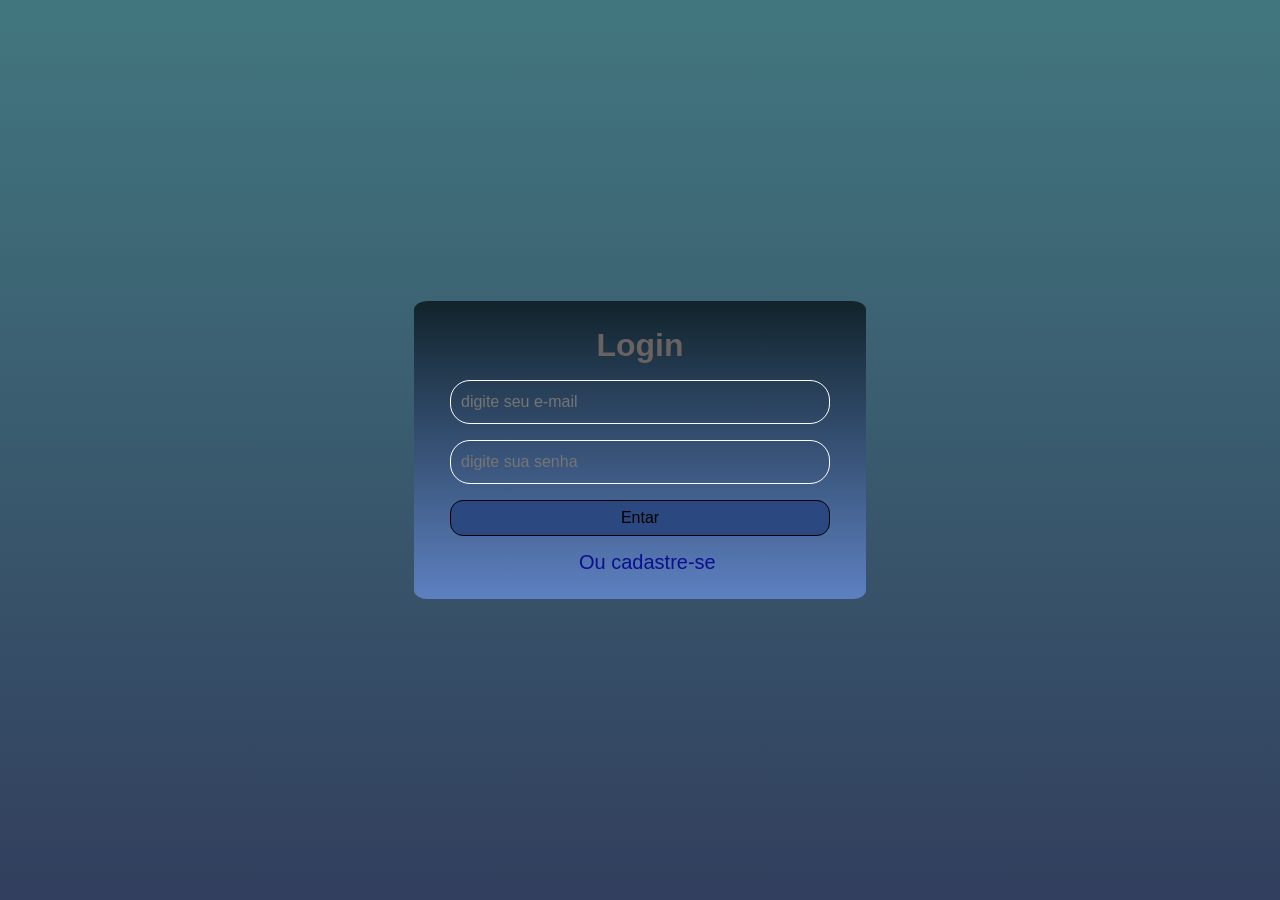
<file: index.html>
<!DOCTYPE html>
<html lang="en">
<head>
    <meta charset="UTF-8">
    <meta name="viewport" content="width=device-width, initial-scale=1.0">
    <title>Document</title>
    <link rel="stylesheet" href="./css/style.css">
    
</head>
<body>
    
   
    <div class="area-login">
    <h1 class="titulo">Login</h1>
    <div class="campo-grupo">
    <input id="email" class="campos" type="email"
        placeholder="digite seu e-mail">
        </div>

         <div class="campo-grupo">
    <input id="senha" class="campos" type="password"
        placeholder="digite sua senha">
        </div>

        
    <button class="botao" onclick="fazerLogin()">Entar</button>   
            <div class="campo-grupo">
               <a href="./formulario.html"><p class="inft">Ou cadastre-se</p></a>
             </div>

    <p class="falso" id="notificacao"></p>
    <p class="paso" id="tp"></p>
    <p class="tupa" id="tu"></p>
    </div>
  
  
       
    <script src="login.js"></script>



</body>
</html>
</file>
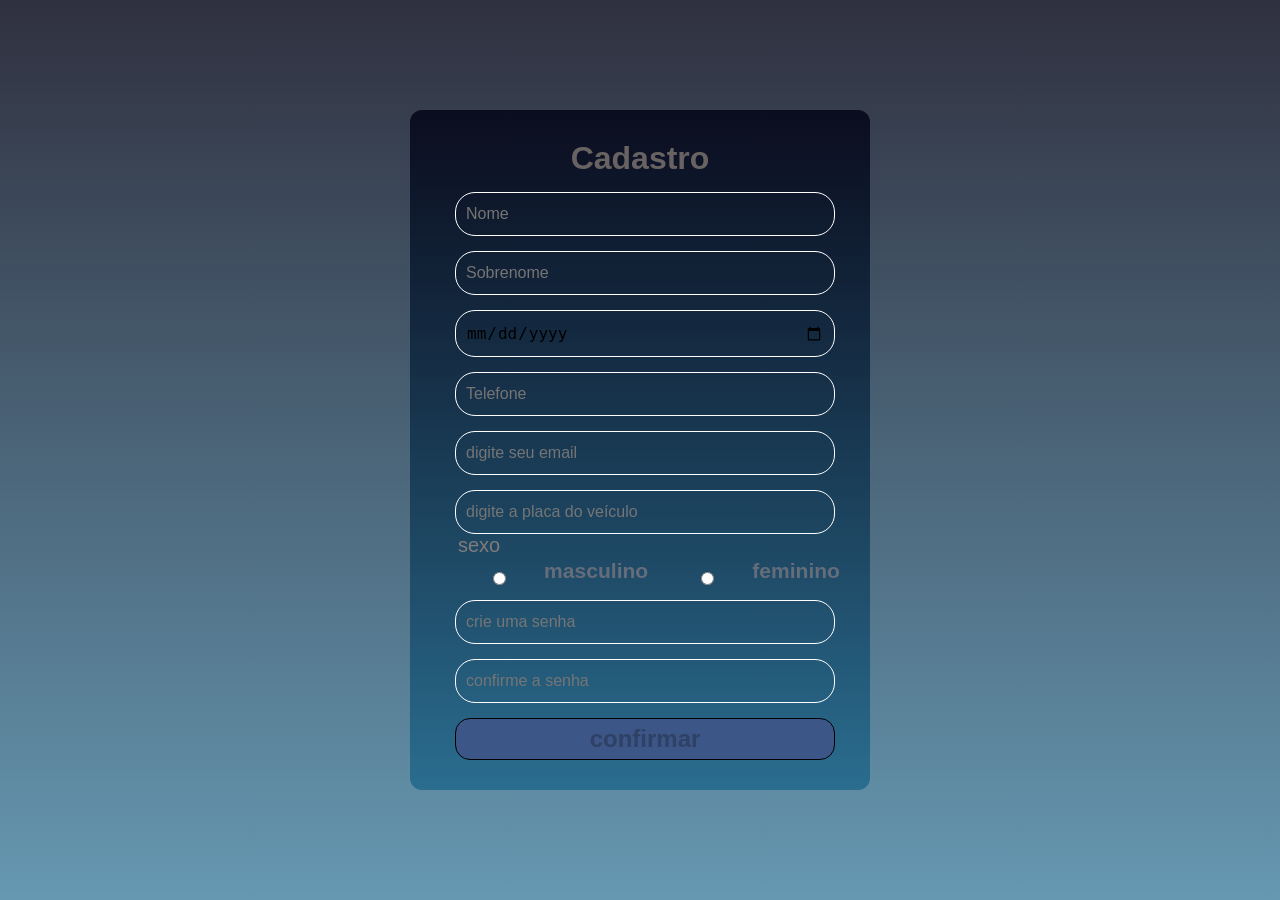
<file: formulario.html>
<!DOCTYPE html>
<html lang="pt-br">
<head>
    <meta charset="UTF-8">
    <meta name="viewport" content="width=device-width, initial-scale=1.0">
    <title>Cadastro</title>
    <link rel="stylesheet" href="./css/cadastro.css">
</head>
<body>
    <div class="container" >
    <div class="tudo-cadastro">
        <h1 class="titulo">Cadastro</h1>
        <div class="grupo">
        <input id="nome" class="campos" type="text" placeholder="Nome">
        <input id="sobrenome" class="campos" type="text" placeholder="Sobrenome">
        <input id="date" class="campos" type="date" placeholder="data de nascimento">
        <input id="number" class="campos" type="text" placeholder="Telefone">
        <input id="email" class="campos" type="email" placeholder="digite seu email">
        <input id="placa" class="campos" type="text" placeholder="digite a placa do veículo">
      
        <p class="p">sexo</p>
        <div class="campo">
            <input id="masculino" type="radio" class="campos" name="genero" value="masculino">
            <label for="masculino"><h3>masculino</h3></label>
            <input id="feminino" type="radio" class="campos" name="genero" value="feminino">
            <label for="feminino"><h3>feminino</h3></label> 
        </div>     
        
        <p class="falso" id="mensagem"></p>
       
        <input id="senha" class="campos" type="password" placeholder="crie uma senha">
        <input id="contraSenha" class="campos" type="password" placeholder="confirme a senha">
        </div>
        <button class="botao" id="Meubotao" disabled><h2>confirmar</h2></button>
        
        <p class="vdd" id="notificacao"></p>
    </div>
    </div>
   
       
    <script src="scripit.js"></script>
</body>
</html>
</file>
<file: css/style.css>
*{
    margin: 0;
    padding: 0;
}
body{
      background:linear-gradient( rgba(23, 88, 98, 0.816),  rgba(3, 19, 57, 0.816) );
     display: flex;
    justify-content: center;
    align-items: center;
    height: 100vh;
    font-family:'Gill Sans', 'Gill Sans MT', Calibri, 'Trebuchet MS', sans-serif;
    border-radius: 12px;
}

.area-login{
    background:linear-gradient( rgba(7, 21, 27, 0.816), rgba(102, 139, 213, 0.816) );
    width: 100%;
    width: 400px;
    padding: 2%;
    border-radius: 3%;
   
}
.campos {
    padding: 12px 10px;
    border: 1px solid #ffff;
    border-radius: 20px;
    font-size: 16px;
    outline: none;
    background: transparent;
    box-sizing: border-box;
}
.campos{
    margin-left: 10px;
}

.falso{
    color:rgb(255, 0, 0);
}
.paso{
    color: green;
}
.tupa{
    color: red;
}


input,button{
    width: 95%;
    padding: 2%;
    margin-top: 4%;
    border: 1px solid #000000;
    border-radius: 8px;
    font-size: 16px;
   
}
.titulo{
   display: flex;
   justify-content: center;
   color: rgb(105, 98, 98);
}
.campo{
    display: flex;
    align-items: center;
    color: #817b7b;
  
}
p{
    font-size: 20px;
    color: #817b7b;
}
button{
    margin-left: 10px;
    border-radius: 13px;
    background-color:  rgb(44, 72, 129);
    
   
}
.botao:hover{
    transition: 0.3s;
    background-color:rgb(9, 58, 204);
}

.vdd{
    color:rgb(255, 0, 0);
    font-family:Arial, Helvetica, sans-serif;
}
.inft{
    color: rgba(5, 5, 137, 0.91);
    margin-left: 139px;
    margin-top: 15px;
    font-size: 20px;
   
}
a{
    text-decoration: none;
}
</file>
<file: css/cadastro.css>
*{
    margin: 0;
    padding: 0;
}
body{
      background:linear-gradient( rgba(1, 2, 20, 0.816), rgba(12, 92, 132, 0.63) );
     display: flex;
    justify-content: center;
    align-items: center;
    height: 100vh;
    font-family:'Gill Sans', 'Gill Sans MT', Calibri, 'Trebuchet MS', sans-serif;
}
.tudo-cadastro{
   background:linear-gradient( rgba(1, 2, 20, 0.816), rgba(12, 92, 132, 0.63) );
   width: 400px;
   padding: 30px;
   border-radius: 12px;
  
}
input,button{
    width: 95%;
    padding: 6px;
    margin-top: 15px;
    border: 1px solid #000000;
    border-radius: 8px;
    font-size: 16px;
   
}
.titulo{
   display: flex;
   justify-content: center;
   color: rgb(105, 98, 98);
}
.campo{
    display: flex;
    align-items: center;
    color: #817b7b;
  
}
p{
    font-size: 20px;
    color: #817b7b;
}
button{
    margin-left: 15px;
    border-radius: 15px;
    background-color:  rgb(61, 86, 136);
   
}
.botao:hover{
    transition: 0.3s;
    background-color:rgb(31, 53, 120);
}


.vdd{
    color:rgb(255, 0, 0);
    font-family:Arial, Helvetica, sans-serif;
}
.grupo label {
    font-size: 18px;
    font-weight: bold;
    color:  rgb(101, 108, 122);

    
}

.campos {
    padding: 12px 10px;
    border: 1px solid #ffff;
    border-radius: 20px;
    font-size: 16px;
    outline: none;
    background: transparent;
    box-sizing: border-box;
}
.campos{
    margin-left: 15px;
}
.p{
    margin-left: 18px;
}
</file>
